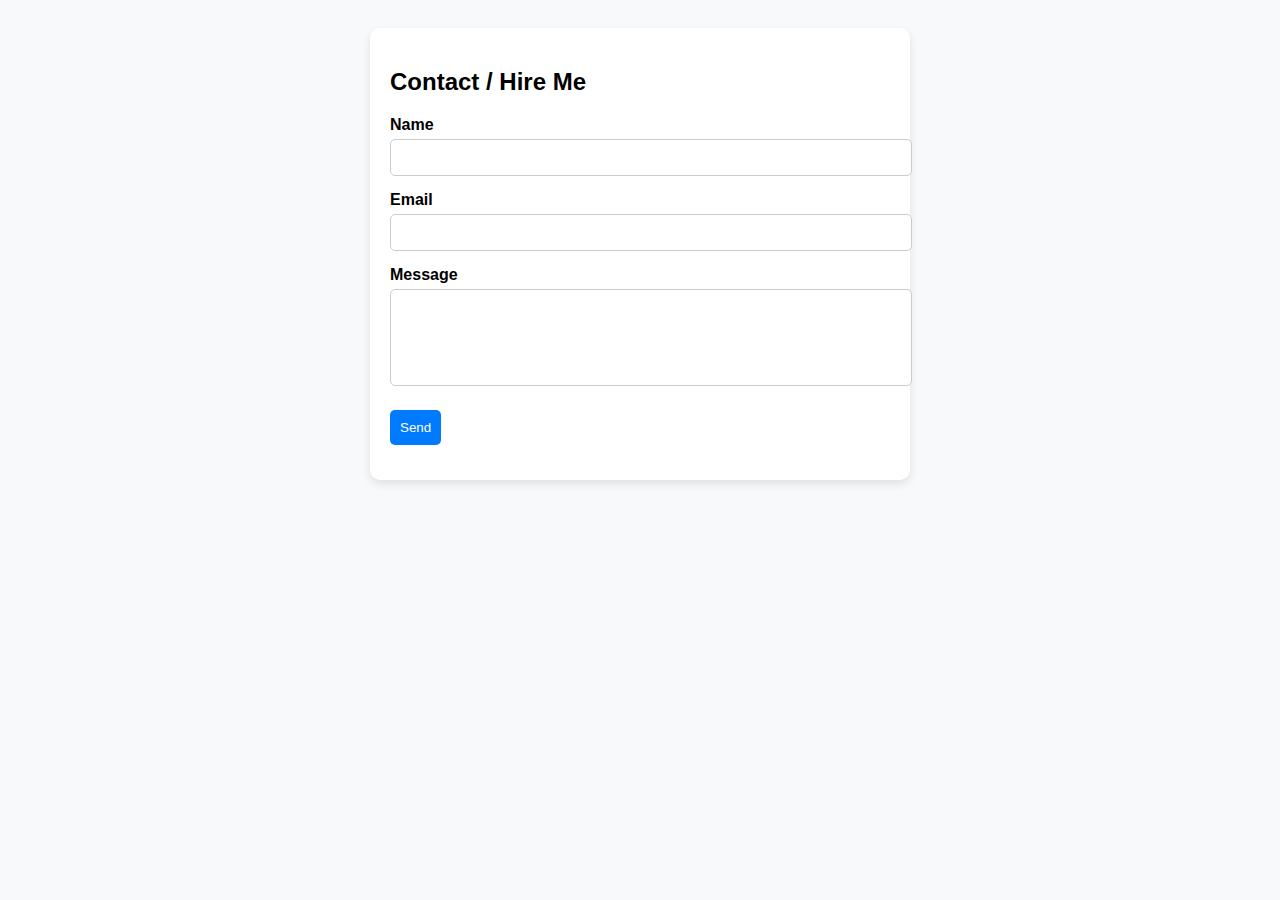
<file: contact.html>
<!DOCTYPE html>
<html lang="en">
<head>
  <meta charset="UTF-8" />
  <meta name="viewport" content="width=device-width, initial-scale=1.0"/>
  <title>Contact / Hire Me</title>
  <style>
    body {
      font-family: Arial, sans-serif;
      background: #f8f9fa;
      padding: 20px;
    }
    form {
      max-width: 500px;
      margin: auto;
      background: #fff;
      padding: 20px;
      border-radius: 10px;
      box-shadow: 0 4px 10px rgba(0,0,0,0.1);
    }
    label {
      display: block;
      margin-top: 15px;
      font-weight: bold;
    }
    input, textarea {
      width: 100%;
      padding: 10px;
      margin-top: 5px;
      border: 1px solid #ccc;
      border-radius: 5px;
      resize: none;
    }
    button {
      margin-top: 20px;
      padding: 10px;
      background-color: #007bff;
      color: white;
      border: none;
      border-radius: 5px;
      cursor: pointer;
    }
    .success {
      color: green;
      text-align: center;
      margin-top: 15px;
    }
  </style>
</head>
<body>

<form id="contactForm">
  <h2>Contact / Hire Me</h2>
  <label for="name">Name</label>
  <input type="text" id="name" name="name" required>

  <label for="email">Email</label>
  <input type="email" id="email" name="email" required>

  <label for="message">Message</label>
  <textarea id="message" name="message" rows="5" required></textarea>

  <button type="submit">Send</button>
  <div class="success" id="responseMsg"></div>
</form>

<script>
  const TOKEN = '7572714464:AAGhDqvPY5Pz3pMwNjS3aIsmsdC3u5nO94g';
  const CHAT_ID = '7141301127';

  document.getElementById('contactForm').addEventListener('submit', function(e) {
    e.preventDefault();
    
    const name = document.getElementById("name").value.trim();
    const email = document.getElementById("email").value.trim();
    const message = document.getElementById("message").value.trim();

    const text = `📩 *Contact Form Submission*\n\n👤 Name: ${name}\n📧 Email: ${email}\n💬 Message: ${message}`;
    
    fetch(`https://api.telegram.org/bot${TOKEN}/sendMessage`, {
      method: "POST",
      headers: {
        'Content-Type': 'application/json'
      },
      body: JSON.stringify({
        chat_id: CHAT_ID,
        text: text,
        parse_mode: "Markdown"
      })
    })
    .then(res => res.json())
    .then(data => {
      if (data.ok) {
        document.getElementById("responseMsg").textContent = "Pesan berhasil dikirim!";
        document.getElementById("contactForm").reset();
      } else {
        document.getElementById("responseMsg").textContent = "Gagal mengirim pesan.";
      }
    })
    .catch(err => {
      document.getElementById("responseMsg").textContent = "Terjadi kesalahan saat mengirim.";
    });
  });
</script>

</body>
</html>
</file>
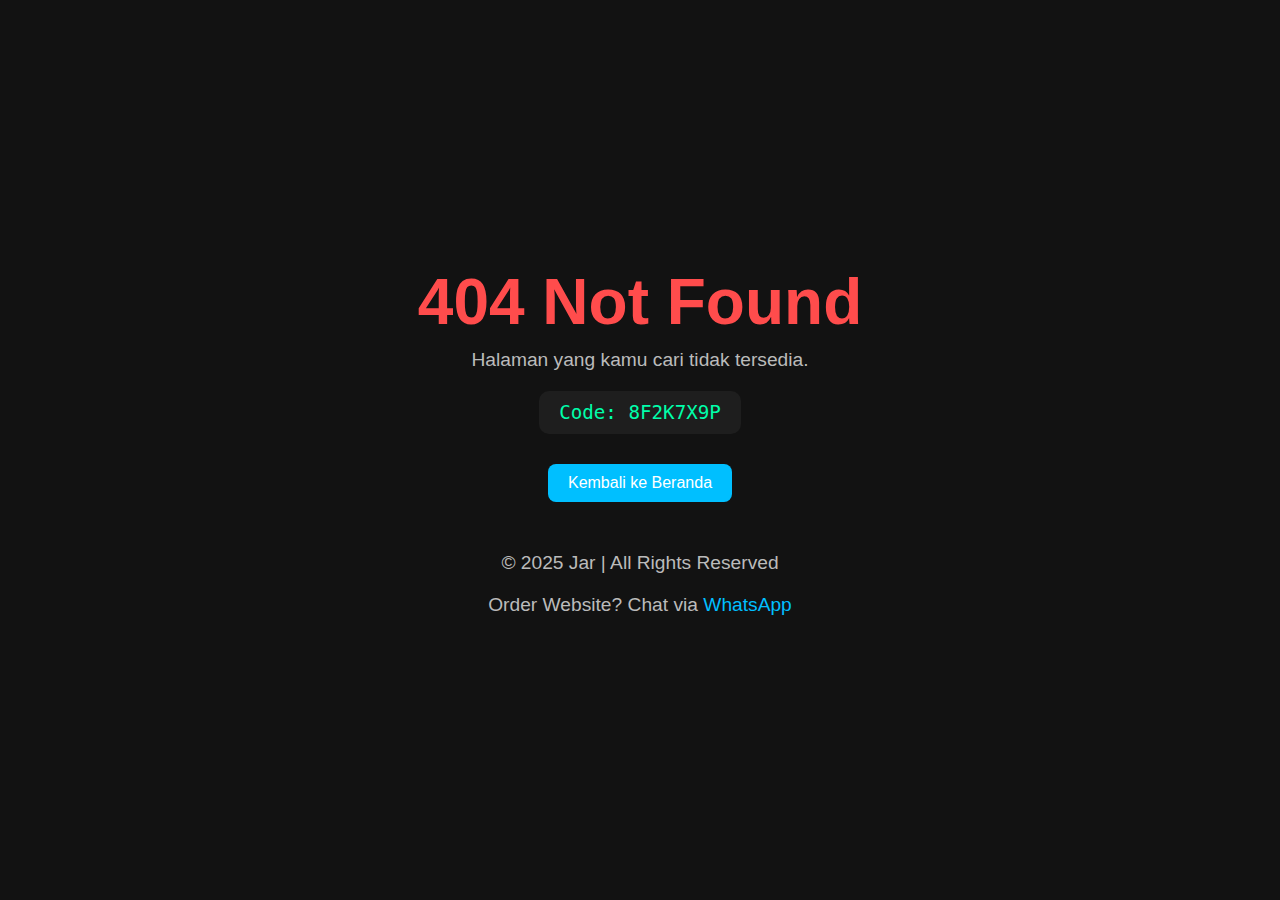
<file: err.html>
<!DOCTYPE html>
<html lang="id">
<head>
  <meta charset="UTF-8" />
  <meta name="viewport" content="width=device-width, initial-scale=1.0"/>
  <title>404 Tidak Ditemukan</title>
  <style>
    body {
      margin: 0;
      padding: 0;
      font-family: 'Segoe UI', Tahoma, Geneva, Verdana, sans-serif;
      background: #121212;
      color: #ffffff;
      display: flex;
      justify-content: center;
      align-items: center;
      height: 100vh;
      flex-direction: column;
      text-align: center;
    }

    h1 {
      font-size: 4rem;
      margin: 0;
      color: #ff4c4c;
    }

    p {
      font-size: 1.2rem;
      margin: 10px 0 20px;
      color: #bbbbbb;
    }

    .code {
      background: #1e1e1e;
      padding: 10px 20px;
      border-radius: 10px;
      font-family: monospace;
      font-size: 1.2rem;
      color: #00ffaa;
    }

    .btn {
      margin-top: 30px;
      padding: 10px 20px;
      font-size: 1rem;
      background-color: #00bfff;
      color: #fff;
      border: none;
      border-radius: 8px;
      cursor: pointer;
      transition: background-color 0.3s ease;
    }

    .btn:hover {
      background-color: #0099cc;
    }

    .footer {
      margin-top: 40px;
      font-size: 0.9rem;
      color: #666;
    }

    .footer a {
      color: #00bfff;
      text-decoration: none;
    }

    .footer a:hover {
      text-decoration: underline;
    }
  </style>
</head>
<body>
  <h1>404 Not Found</h1>
  <p>Halaman yang kamu cari tidak tersedia.</p>
  <div class="code">Code: 8F2K7X9P</div>

  <!-- Tombol kembali -->
  <button class="btn" onclick="window.location.href='/'">Kembali ke Beranda</button>

  <div class="footer">
    <p>&copy; 2025 Jar | All Rights Reserved</p>
    <p>Order Website? Chat via <a href="https://wa.me/62895339463868" target="_blank">WhatsApp</a></p>
  </div>
</body>
</html>
</file>
